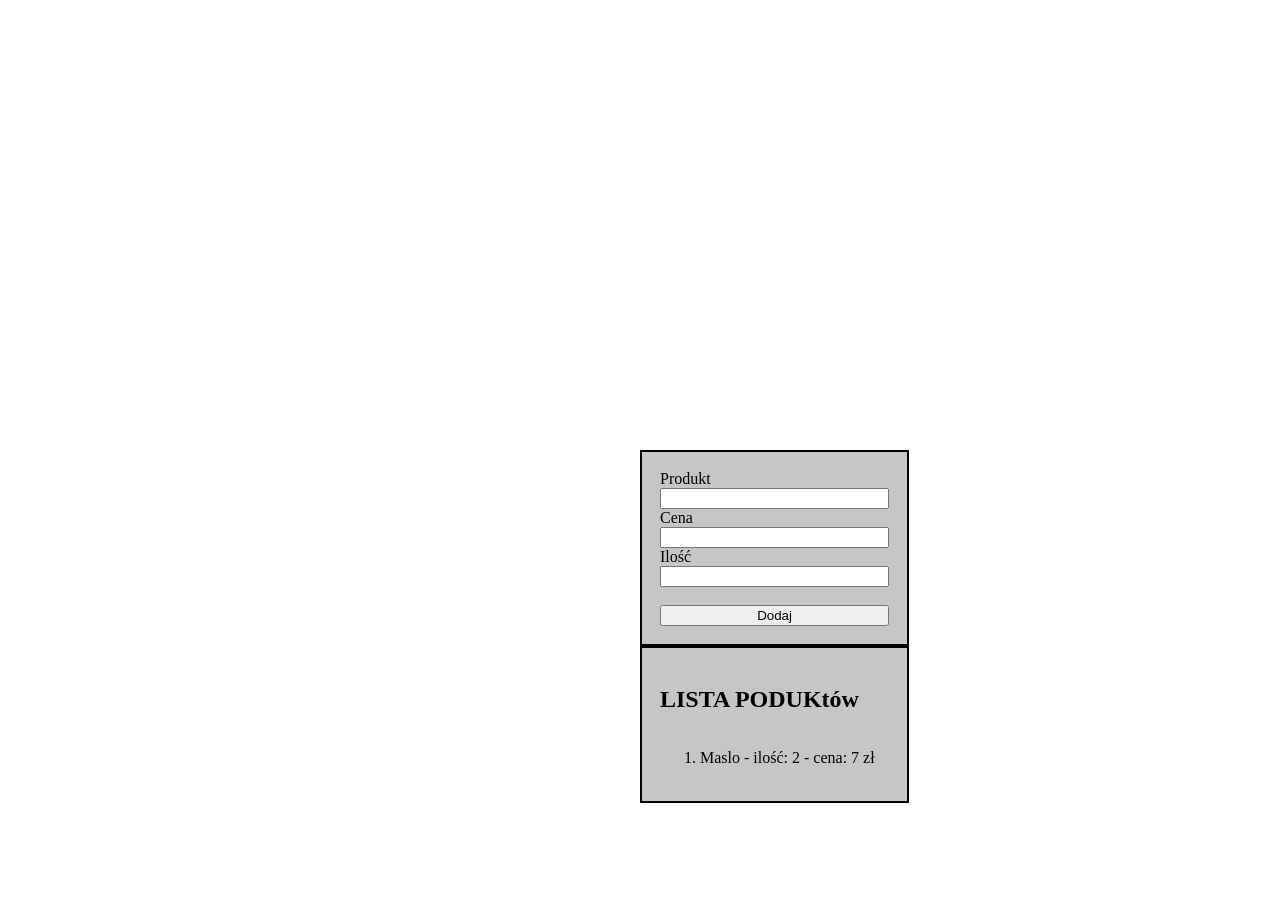
<file: lista.html>
<!DOCTYPE html>
<html lang="pl">
<head>
    <meta charset="UTF-8">
    <meta name="viewport" content="width=device-width, initial-scale=1.0">
    <title>lista zakupów</title>
    <link rel="stylesheet" href="styl.css">
</head>
<body>
    <main>
        <section>
            <label for="produkt">Produkt</label>
            <input type="text" id="produkt">
            <label for="cena">Cena</label>
            <input type="number" id="cena">
            <label for="ilosc">Ilość</label>
            <input type="number" id="ilosc"> <br>
            <button id="dodaj">Dodaj</button>
        </section>
        <section>
            <h1>LISTA PODUKtów</h1>

            <ol id="lista_produktow">
                <li>Maslo - ilość: 2 - cena: 7 zł</li>
            </ol>
        </section>
        <script src="script.js"></script>
    </main>
</body>
</html>
</file>
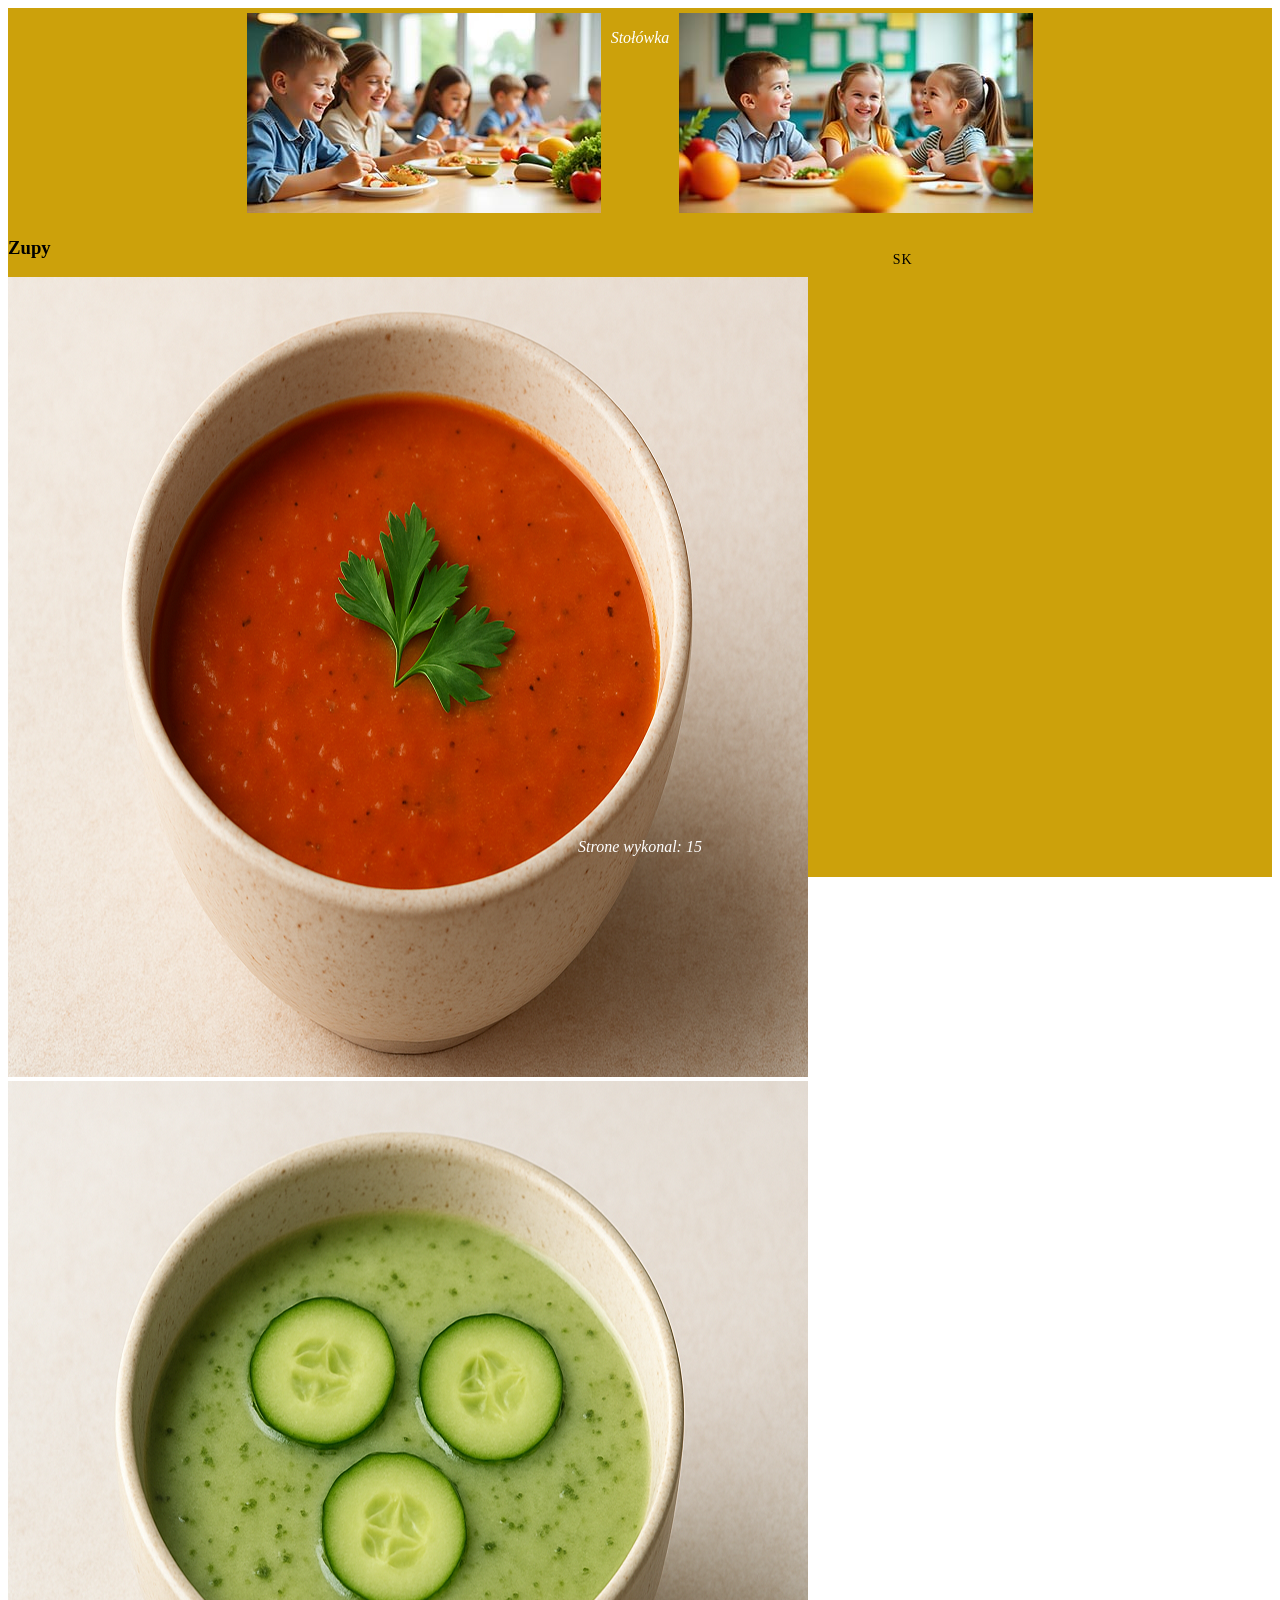
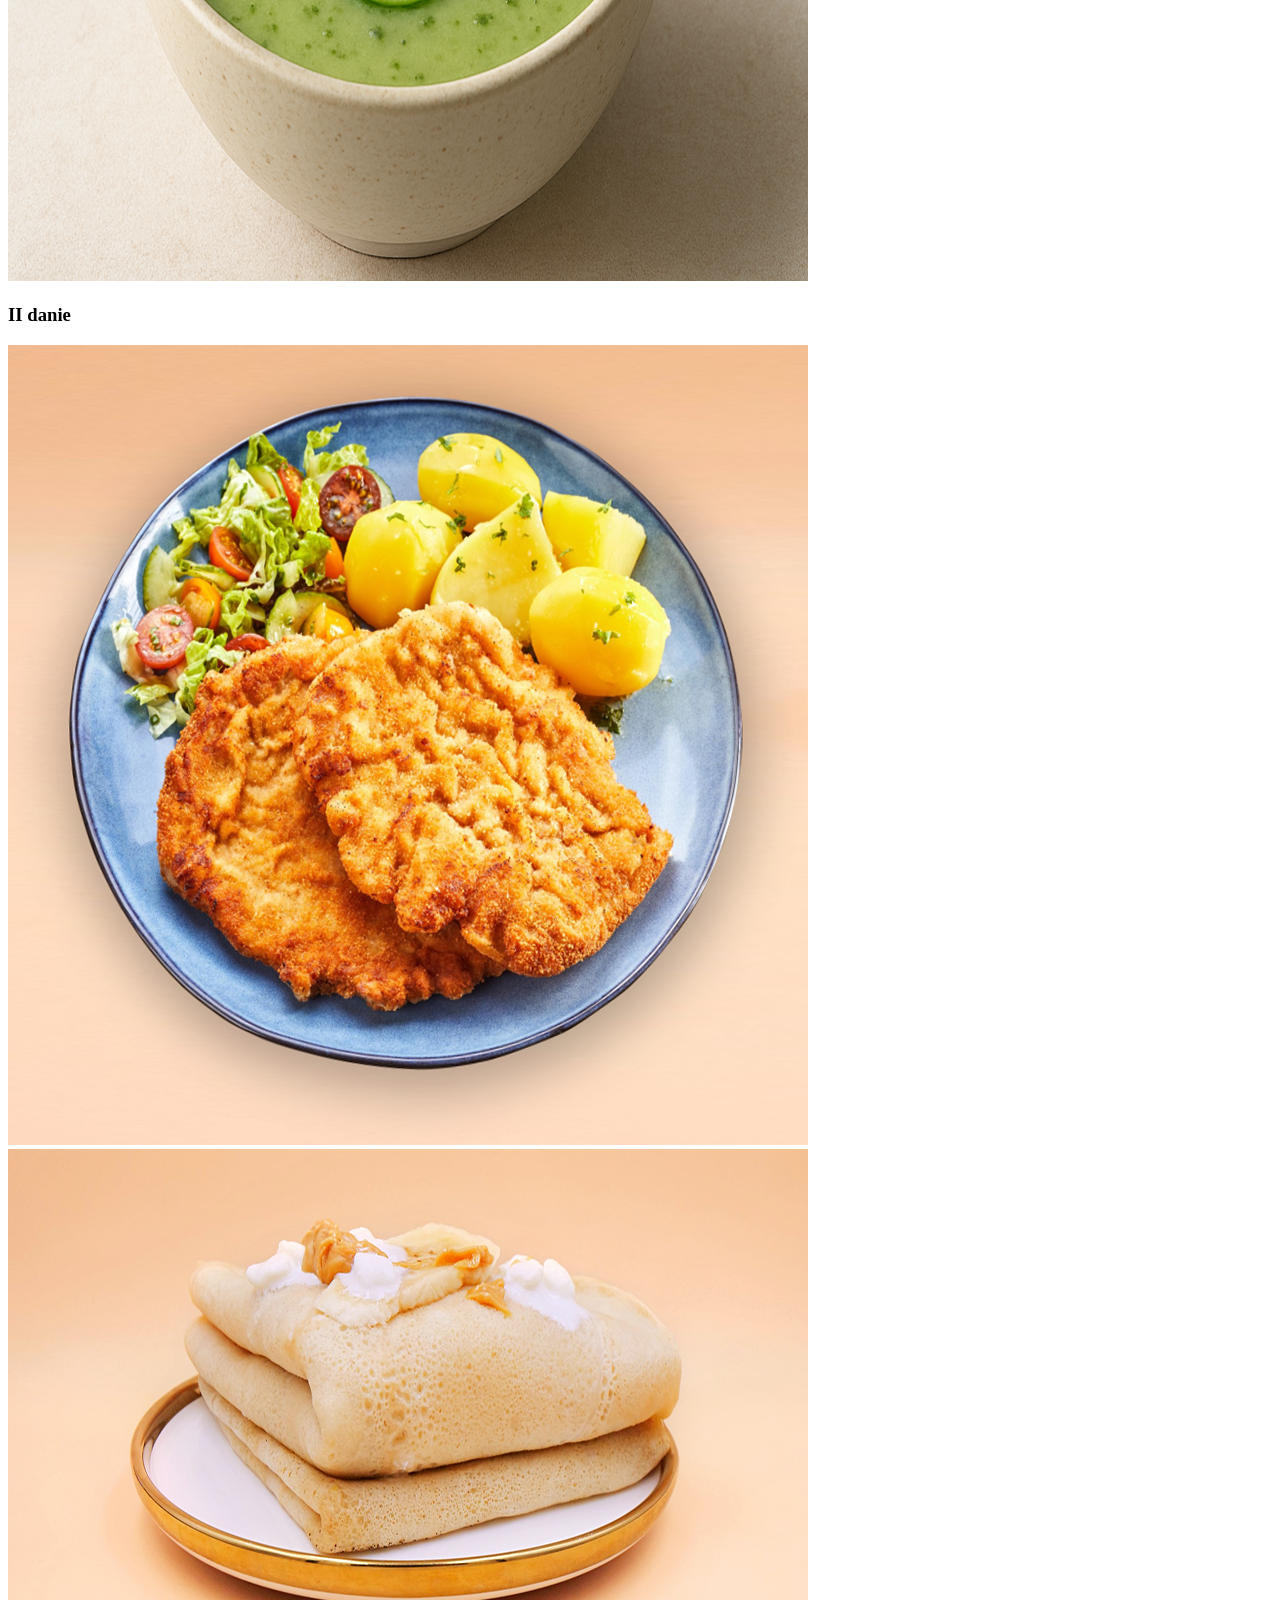
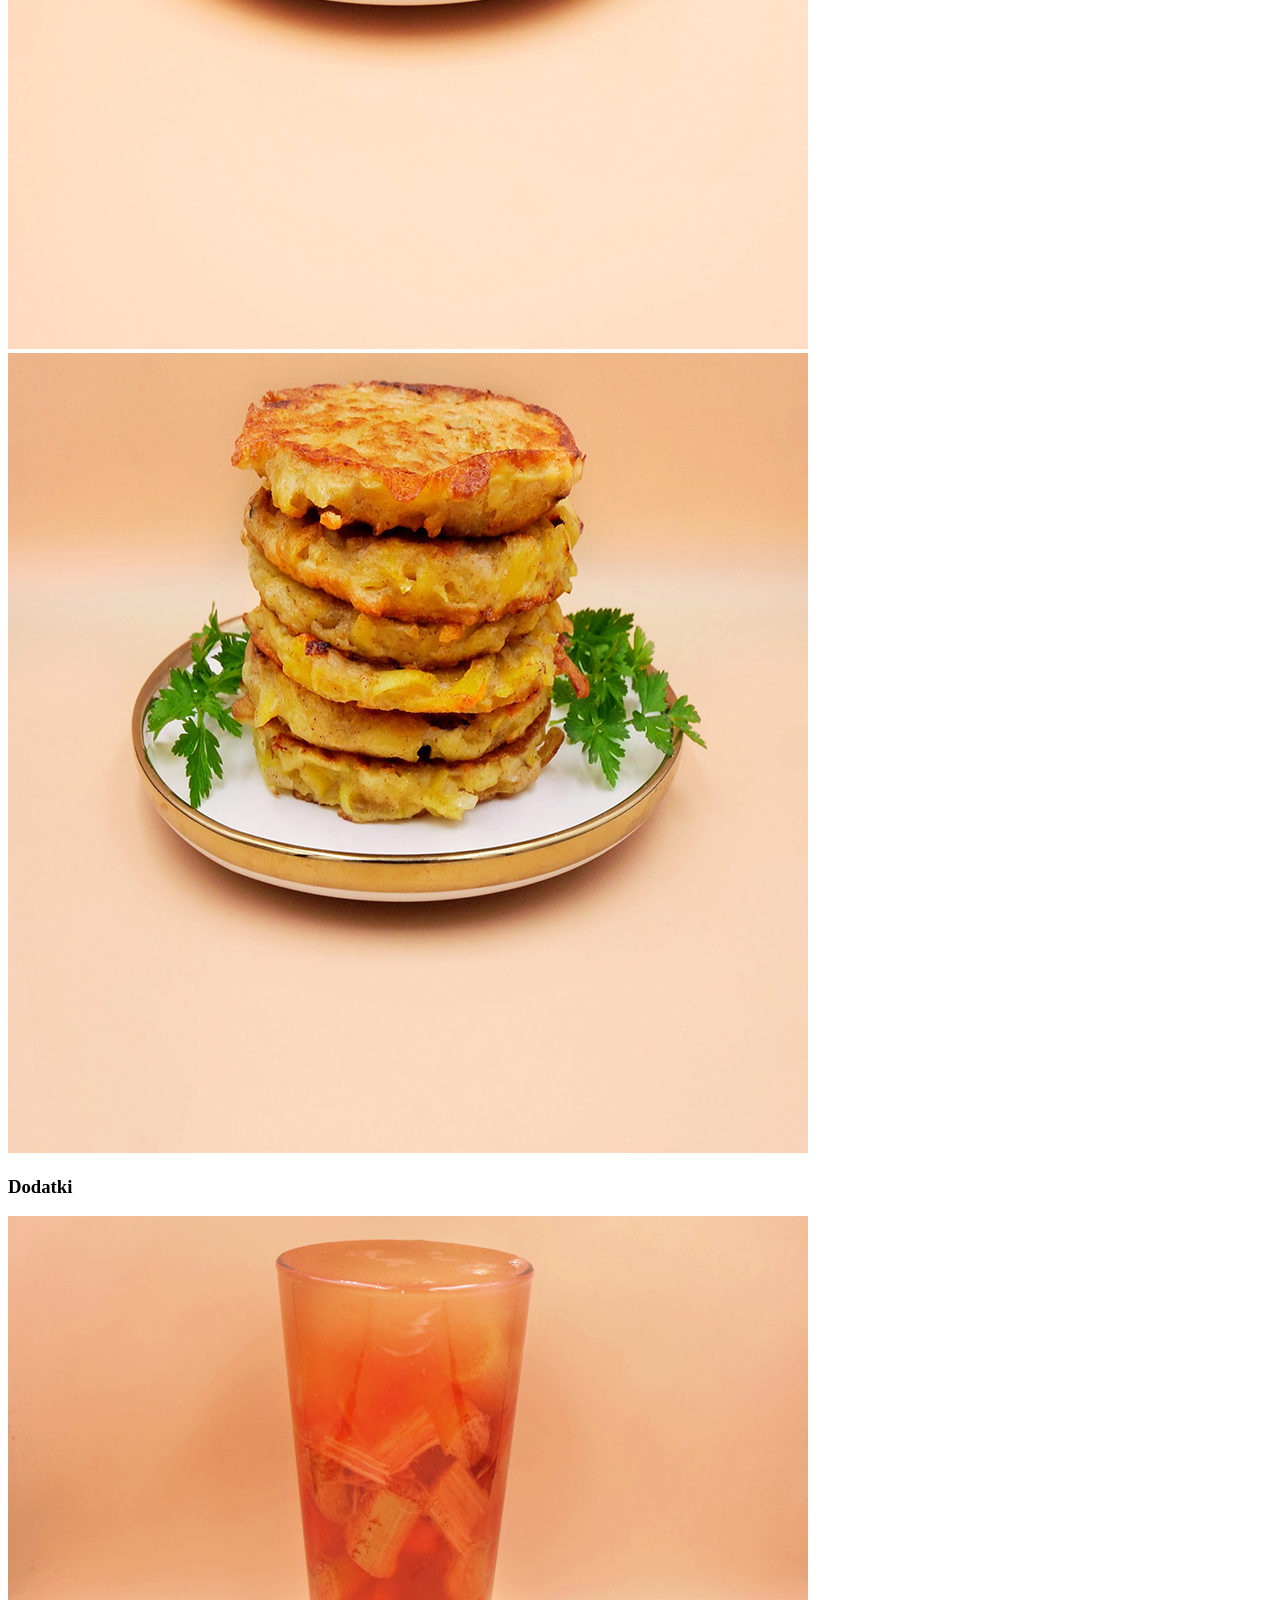
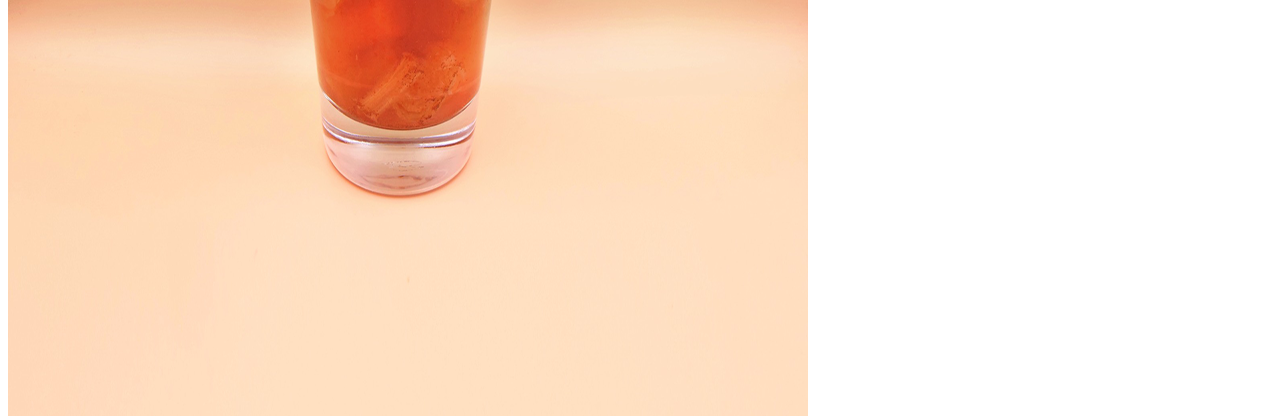
<file: inf_03xx/stolowka.html>
<!DOCTYPE html>
<html lang="pl">
<head>
    <meta charset="UTF-8">
    <meta name="viewport" content="width=device-width, initial-scale=1.0">
    <title>Stołówka</title>
    <link rel="stylesheet" href="styl.css">
</head>
<body>
    <header>
        <img src="baner1.jpg" alt="grafika z logiem">
        <p>Stołówka</p>
        <img src="baner2.jpg" alt="grafika z logiem">
    </header>

    <section class = "lewy">
        <article>
        <h1>Zupy</h1>
        <img src="pomidorowa.png" alt="zupa pomidorowa" title="zupa pomidorowa">
        <img src="ogorkowa.png" alt="zupa ogorkowa" title="zupa ogorkowa">
</article>

<article>
    <h1>II danie</h1>
    <img src="zestaw1.png" alt="zestaw">
    <img src="nalesniki.png" alt="nalesniki" title="nalesniki">
    <img src="placki.png" alt="placki ziemniaczane" title="placki ziemniaczane">
</article>

<article>
    <h1>Dodatki</h1>
    <img src="kompot.png" alt="kompot" title="kompot">
</article>
    </section>

    <section class = "prawy">
        <label for="Podsumowanie"></label>
        <P>SK</P>
    </section>

    <footer>
        <p>Strone wykonal: 15</p>
    </footer>
</body>
</html>
</file>
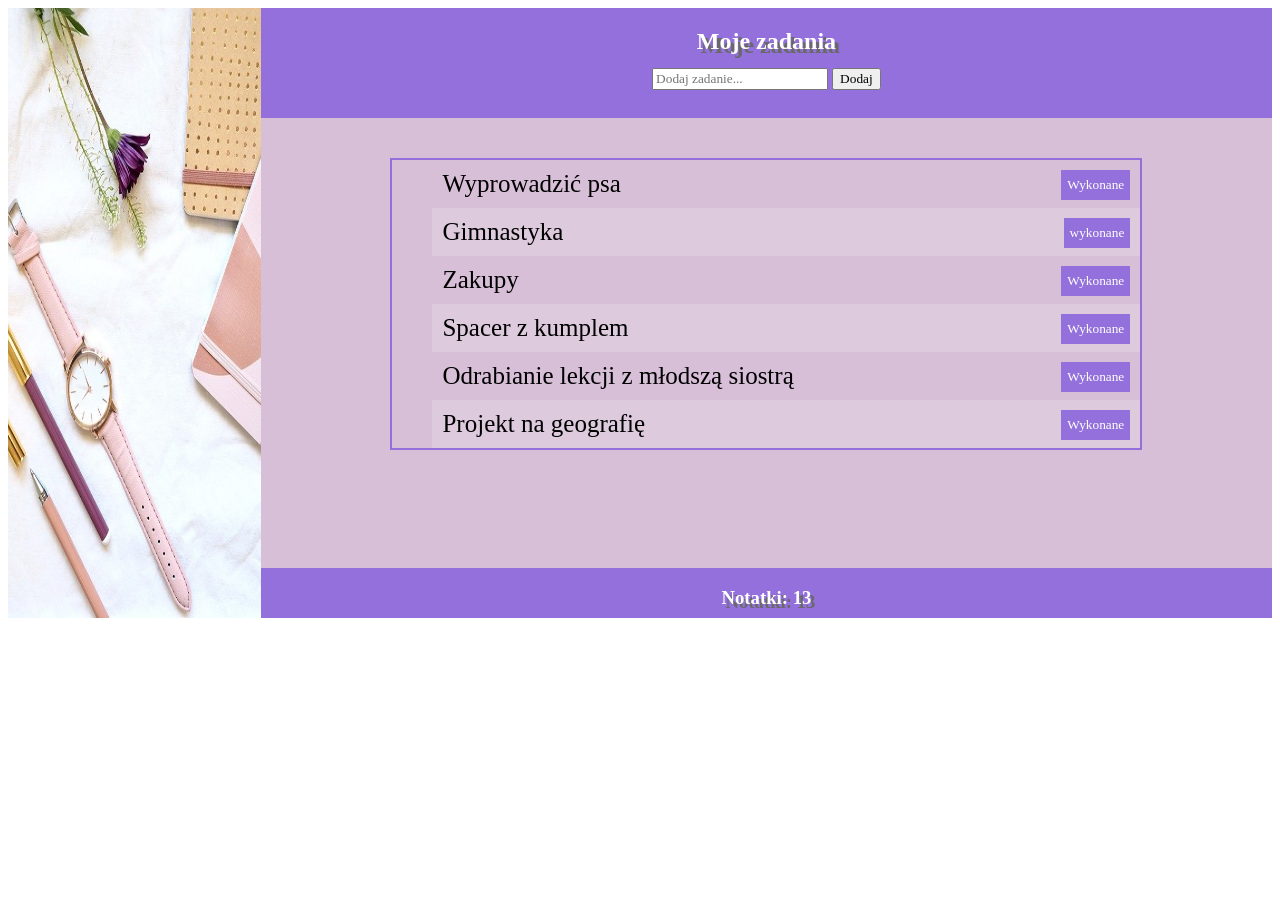
<file: lista_zadan/notatki.html>
<!DOCTYPE html>
<html lang="pl">
<head>
    <meta charset="UTF-8">
    <meta name="viewport" content="width=device-width, initial-scale=1.0">
    <title>Planer zadań</title>
    <link rel="stylesheet" href="styl.css">
</head>
<body>
    <aside class="boczny">
        <img src="obraz.jpg" alt="notatki">
    </aside>

    <header>
        <h2>Moje zadania</h2>
    </header>

    <nav>
        <input type="text" id="tresc" placeholder="Dodaj zadanie...">
        <button onclick="dodajZadanie()">Dodaj</button>
    </nav>

    <main>
        <ul>
            <li>Wyprowadzić psa <button onclick="wykonaj(this)">Wykonane</button></li>
            <li>Gimnastyka <button onclick="wykonaj(this)">wykonane</button></li>
            <li>Zakupy <button onclick="wykonaj(this)">Wykonane</button></li>
            <li>Spacer z kumplem <button onclick="wykonaj(this)">Wykonane</button></li>
            <li>Odrabianie lekcji z młodszą siostrą <button onclick="wykonaj(this)">Wykonane</button></li>
            <li>Projekt na geografię <button onclick="wykonaj(this)">Wykonane</button></li>
        </ul>
    </main>

    <footer>
        <h3>Notatki: 13</h3>
    </footer>
</body>
</html>
</file>
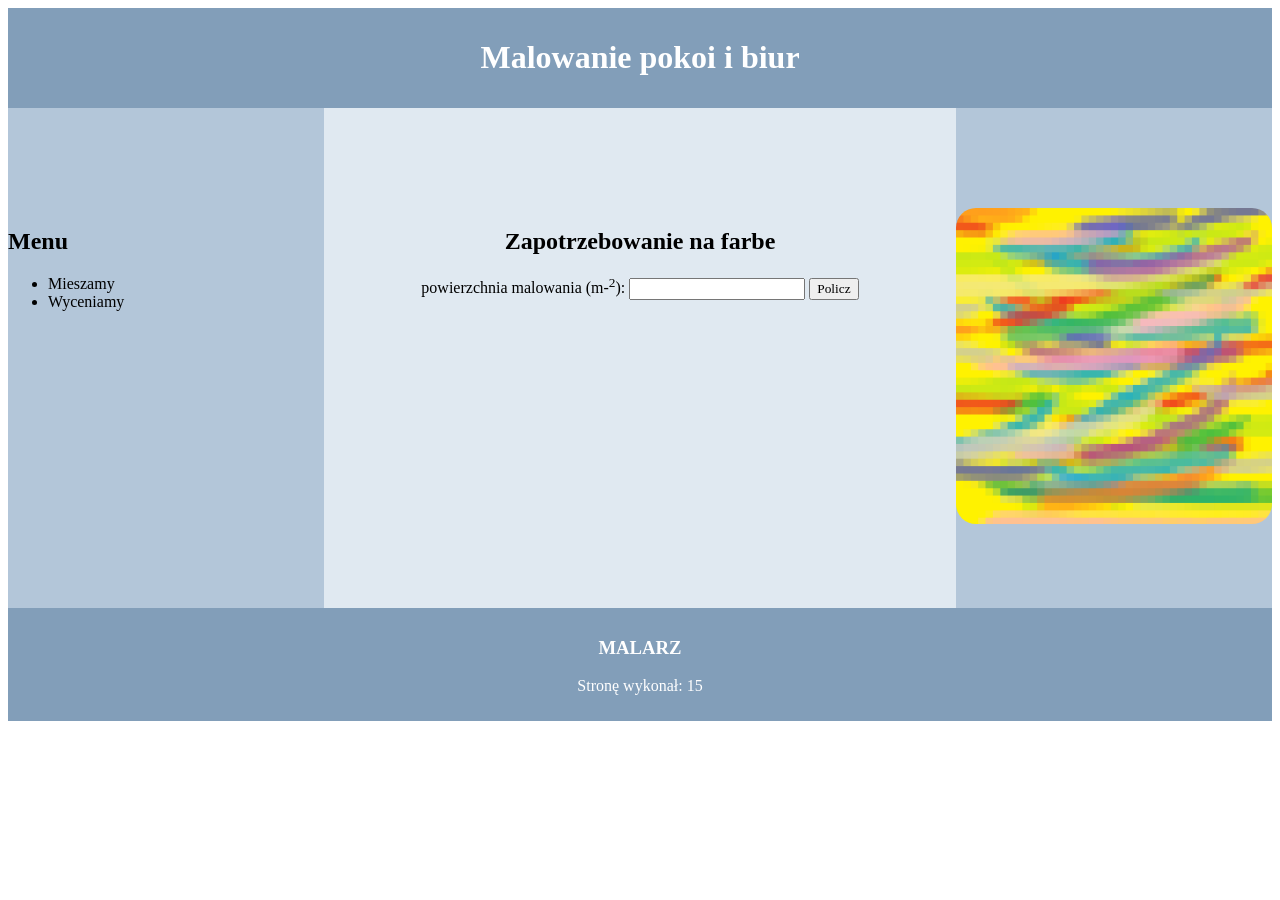
<file: nr_zda/cena.html>
<!DOCTYPE html>
<html lang="pl">
<head>
    <meta charset="UTF-8">
    <meta name="viewport" content="width=device-width, initial-scale=1.0">
    <title>Malarz</title>
    <link rel="stylesheet" href="styl_1.css">
</head>
<body>
    <header>
        <h1>Malowanie pokoi i biur</h1>
    </header>
    <main>
    <section class="lewy">
             <h2>Menu</h2>
        <ul>
            <li><a href="mieszamy.html"></a>Mieszamy</li>
            <li><a href="cena.html"></a>Wyceniamy</li>
        </ul> 
    </section>

    <section class="srodek">
        <h2>Zapotrzebowanie na farbe</h2>
        <label for="powierzchnia">powierzchnia malowania (m-<sup>2</sup>):</sup></label>
        <input type="text" name="powierzchnia" id="powierzchnia">
        <button id="policz">Policz</button>
        <p id="wynik"></p>
    </section>

    <section class="prawy">
        <img src="obraz.png" alt="Próbki farb">
    </section>

</main>
<footer>
    <h3> MALARZ</h3>
    <p>Stronę wykonał: 15</p>
</footer>

    <script>
        const btn = document.getElementById("policz");
        btn.addEventListener("click", function(){
            const powierzchnia = Number(document.getElementById("powierzchnia").value);
            let litry_farby = powierzchnia / 4;
            let puszki = Math.ceil(litry_farby);
            const wynik = document.getElementById("wynik");
            wynik.textContent = "Liczba potrzebnych puszek: " + puszki;
        });
    </script>
</body>
</html>
</file>
<file: styl.css>
main{
    display: flex;
    flex-direction: column;
    position: absolute;
    left: 50%;
    top: 50%;
}
section{
    background-color: #c6c6c6;
    border: 2px solid rgb(0, 0, 0);
    flex-direction: column;
    display: flex;
    width: 90%;
    margin: auto;
    padding: 18px;
}
</file>
<file: inf_03xx/styl.css>
* {
    font-family: century;
}

header {
    display: flex;
    gap: 10px;
    overflow-x: auto;
    flex-direction: row;
    flex-wrap: nowrap;
    justify-content: center;
}

header, footer {
    background-color: #CCA10B;
    color: white;
    font-style: italic;
    padding: 5px;
    text-align: center;
}

img {

}

.lewy, .prawy {
    float: left;
    background-color: rgba(5, 160, 88. 0.8);
}

.lewy {
    text-align: left;
    width: 70%;
    height: 620px;
}

.prawy {
    font-family: 'LuciedaConsole', 'Consolas', 'Courier New', monospace;
    width: 30%;
    height: 600px;
    margin-top: 20px;
    font-size: 14px;
    letter-spacing: 1px;
}
</file>
<file: lista_zadan/styl.css>
*{
    font-family: Verdana;
}

.boczny {
    width: 20%;
    height: 610px;
    float: left;
}

img{
    width: 100%;
    height: 610px;
}

header, footer, nav {
   background-color: mediumpurple;
   color: white;
   width: 80%;
   height: 50px;
   text-align: center;
   text-shadow: 4px 4px dimgray;
   float: right;
}

nav {
    padding-top: 10px;
}

main{
    background-color: thistle;
    width: 80%;
    height: 450px;
    overflow: auto;
}

ul {
    margin-top: 40px;
    margin-bottom: 40px;
    margin-left: auto;
    margin-right: auto;
    width: 70%;
    font-size: 25px;
    border: 2px solid mediumpurple;
    list-style-type: none;
}

li{
    padding: 10px;
}

ul li button{
    background-color: mediumpurple;
    color: white;
    height: 30px;
    border: none;
    float: right;
}

li:nth-child(even){
    background-color: #ddcadd;
}

li:hover{
    background-color: lavender;
}
</file>
<file: nr_zda/styl_1.css>
* {
    font-family: Cambria;
}

header, footer {
    background-color: #829eb9;
    color: white;
    text-align: center;
    padding: 10px;
}

main {
    display: flex;
}

.lewy, .prawy {
    background-color: #B3C6D9;
    height: 400px;
    width: 25%;
    padding-top: 100px;
}

.srodek {
    background-color: #E0e9f1;
    width: 50%;
    height: 400px;
    text-align: center;
    padding-top: 100px;
}

table {
    border: solid 1px dimgray;
    border-collapse: collapse;
    width: 80%;
    margin: auto;

}

table th, table td {
    border: solid 1px dimgray;
}

table th:hover, table td:hover {
    background-color: steelblue;
    color: white;
}

img {
    border-radius: 20px;
    width: 100%;
}
</file>
